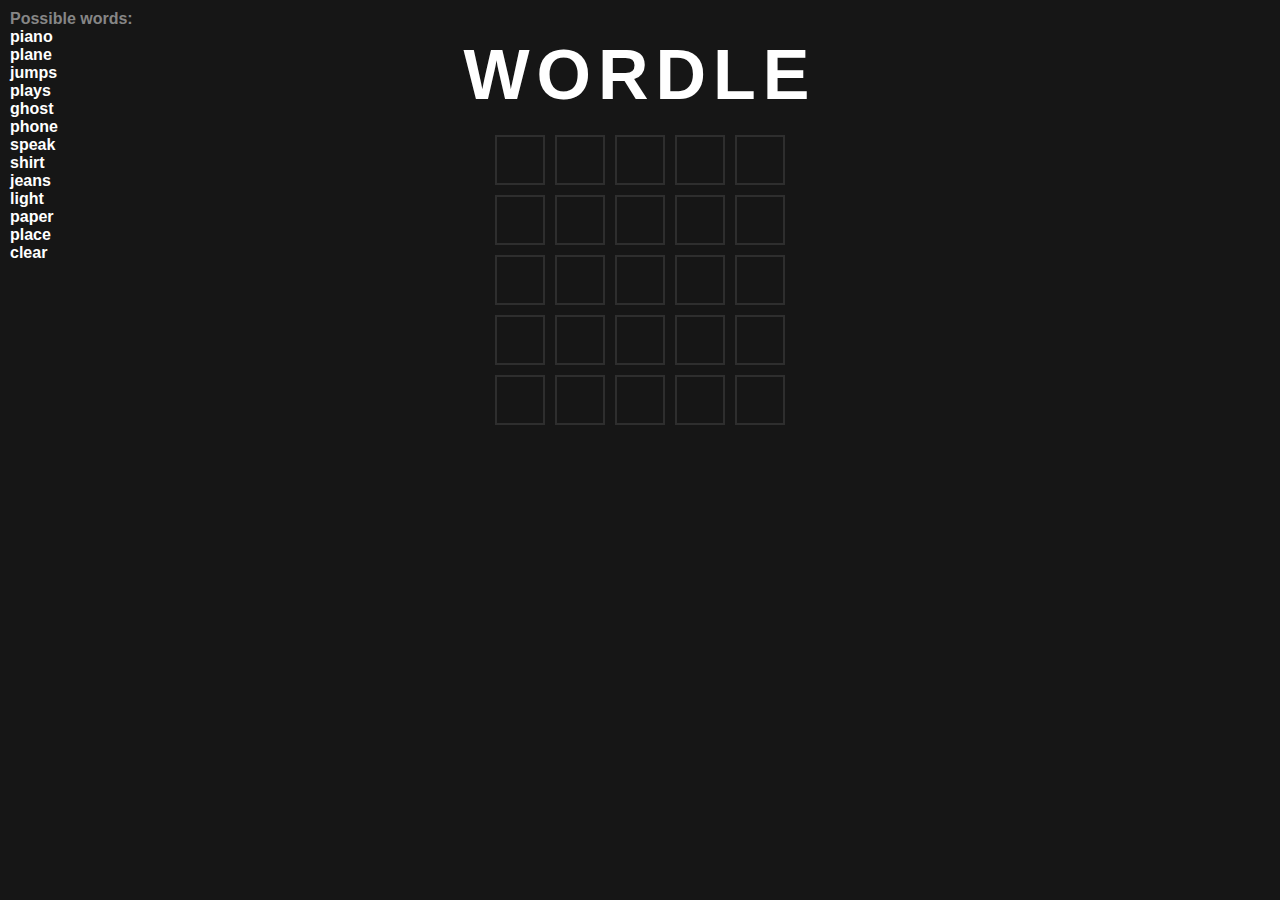
<file: index.html>
<!DOCTYPE html>
<html lang="en">
<head>
  <meta charset="UTF-8">
  <meta http-equiv="X-UA-Compatible" content="IE=edge">
  <meta name="viewport" content="width=device-width, initial-scale=1.0">
  <link rel="stylesheet" href="styles.css">
  <title>Wordle</title>
</head>
<body>
  <h1>Wordle</h1>
  <div class="grid"></div>
  <ul class="possible-words">
    <span>Possible words:</span>
  </ul>

  <script src="./index.js"></script>
</body>
</html>
</file>
<file: styles.css>
* {
  box-sizing: border-box;
  margin: 0;
  padding: 0;
  user-select: none;
}

html, body {
  background-color: rgb(22, 22, 22);
  color: #fff;
  font-family: 'Segoe UI', Tahoma, Geneva, Verdana, sans-serif;
  font-weight: 600;
  
  display: flex;
  flex-direction: column;
  justify-content: center;
  align-items: center;
}

h1 {
  margin-top: 35px;
  font-size: 70px;
  letter-spacing: 7px;
  text-align: center;
  text-transform: uppercase;
}

.possible-words {
  position: absolute;
  top: 10px;
  left: 10px;
}
.possible-words span {
  color: #868686;
}

.grid {
  margin-top: 15px;
  display: flex;
  flex-direction: column;
}

.cell {
  width: 50px;
  height: 50px;
  border: 2px solid #2e2e2e;
  margin: 5px;

  display: flex;
  justify-content: center;
  align-items: center;

  font-size: 26px;

  text-transform: uppercase;
}
</file>
